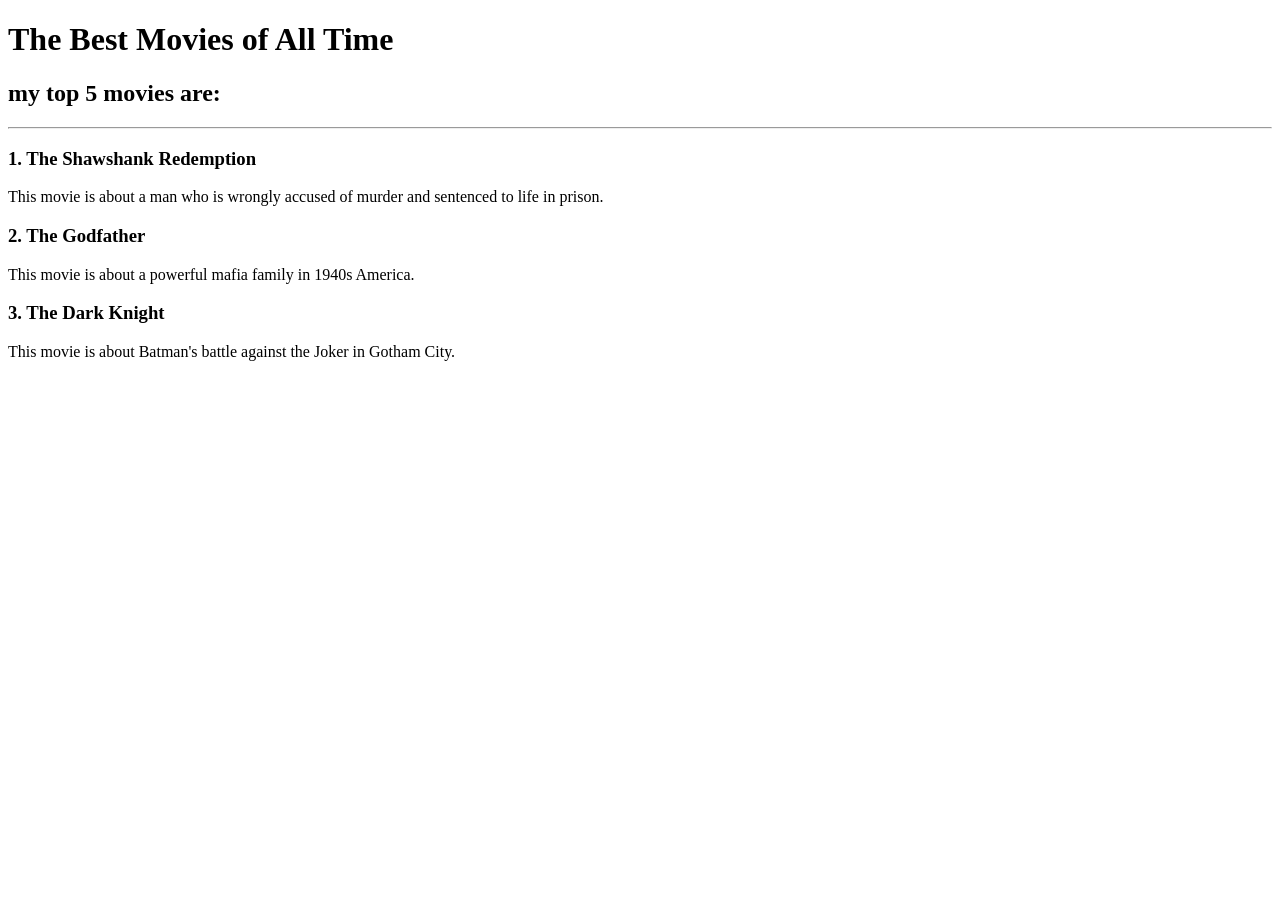
<file: 2.4 Movie Ranking Project/index.html>
<!-- Write your code below -->
<!doctype html>
<html lang="en">
  <head>
    <meta charset="UTF-8" />
    <meta name="viewport" content="width=device-width, initial-scale=1.0" />
    <title>movie ranking project</title>
  </head>
  <body>
    <h1>The Best Movies of All Time</h1>
    <h2>my top 5 movies are:</h2>

    <hr />

    <h3>1. The Shawshank Redemption</h3>
    <p>
      This movie is about a man who is wrongly accused of murder and sentenced
      to life in prison.
    </p>

    <h3>2. The Godfather</h3>
    <p>This movie is about a powerful mafia family in 1940s America.</p>

    <h3>3. The Dark Knight</h3>
    <p>This movie is about Batman's battle against the Joker in Gotham City.</p>
  </body>
</html>
</file>
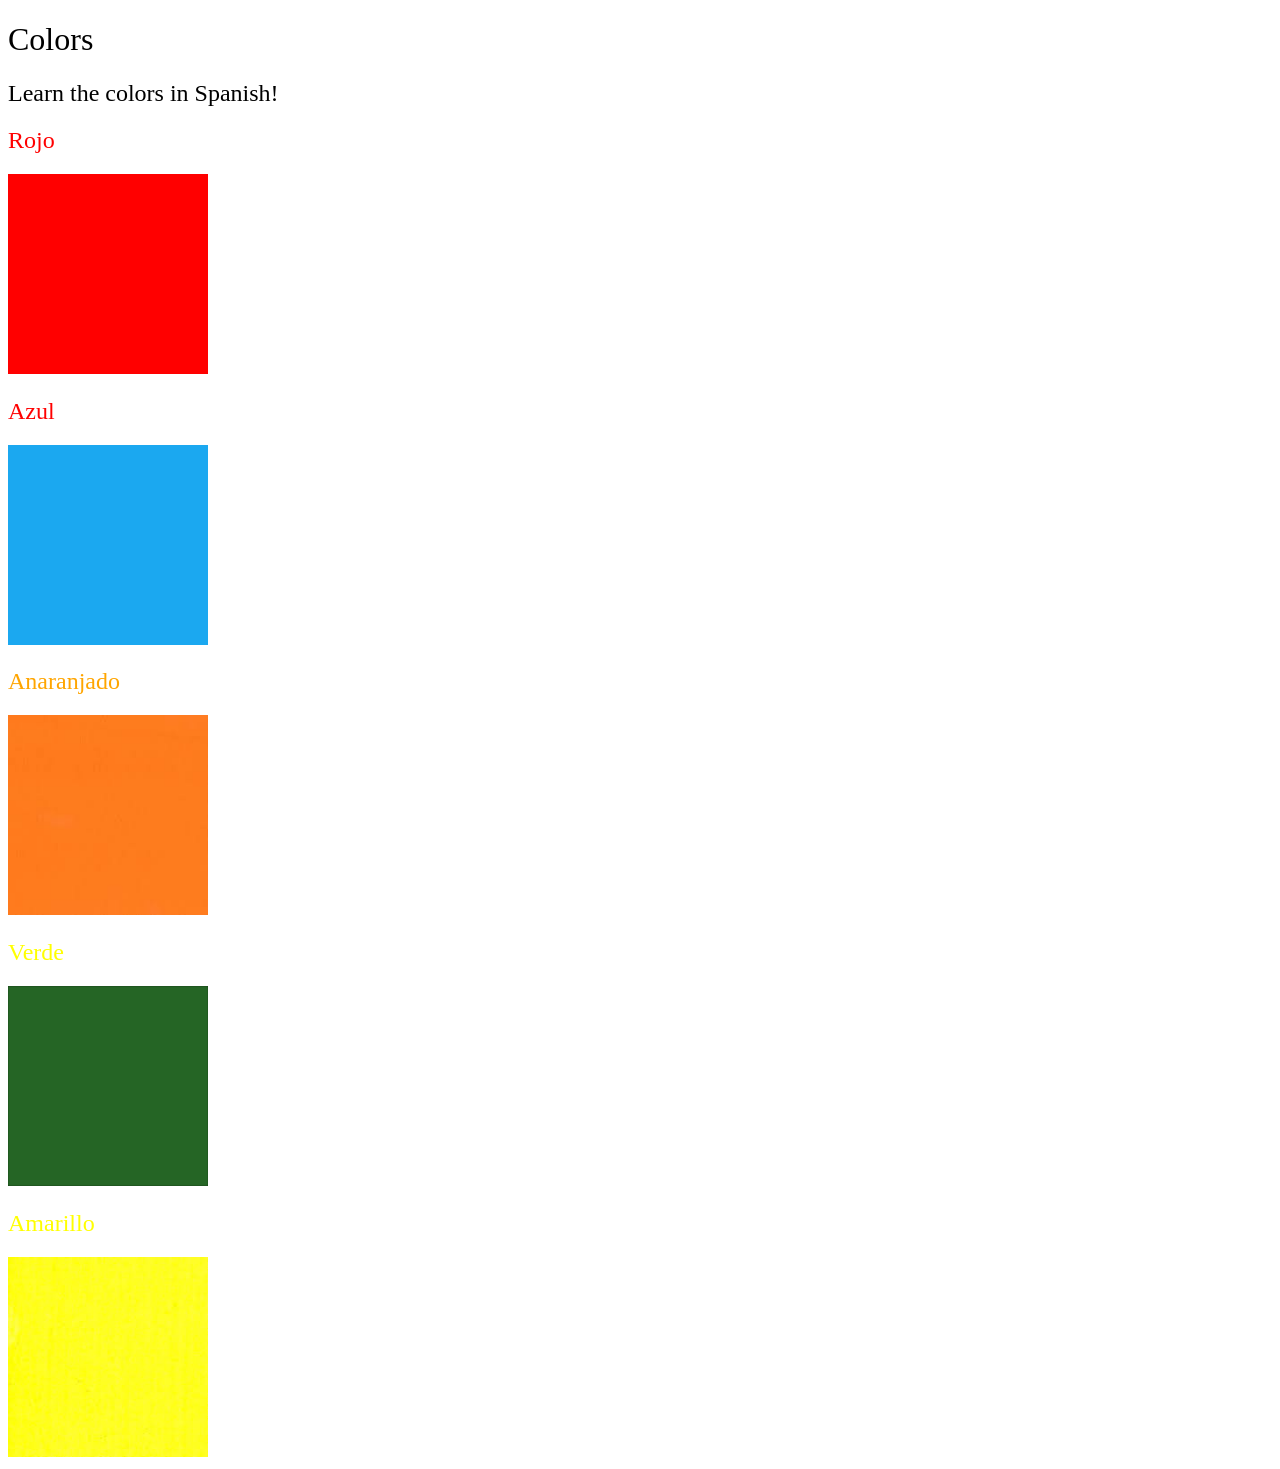
<file: Section 5 Introduction to CSS/5.4+Color+Vocab+Project/index.html>
<!doctype html>
<html lang="en">
  <head>
    <meta charset="UTF-8" />
    <title>Spanish Vocabulary</title>
    <link rel="stylesheet" href="./styles.css" />
  </head>

  <body>
    <h1>Colors</h1>
    <h2>Learn the colors in Spanish!</h2>
    <h2 class="color-title" id="red">Rojo</h2>
    <img src="./assets/images/red.png" alt="red" />

    <h2 class="color-title" id="blue">Azul</h2>
    <img src="./assets/images/blue.png" alt="blue" />

    <h2 class="color-title" id="orange">Anaranjado</h2>
    <img src="./assets/images/orange.png" alt="orange" />

    <h2 class="color-title" id="green">Verde</h2>
    <img src="./assets/images/green.png" alt="green" />

    <h2 class="color-title" id="yellow">Amarillo</h2>
    <img src="./assets/images/yellow.png" alt="yellow" />
  </body>
</html>

<!-- 
TODOs
IMPORTANT: You should not need to make ANY CHANGES to index.html
All code should be written in your CSS file.

1. Create a CSS file and incorporate it as an external stylesheet.
2. Use CSS to style each of the color titles to meaning. 
Hint: Use the id to help if you don't know the words in spanish.
3. Use CSS to change all the color titles to have "font-weight: normal;"
4. Use CSS (not HTML) to make all the images 200px heigh and 200px wide. 
Hint: 
https://developer.mozilla.org/en-US/docs/Web/CSS/height
https://developer.mozilla.org/en-US/docs/Web/CSS/width
-->
</file>
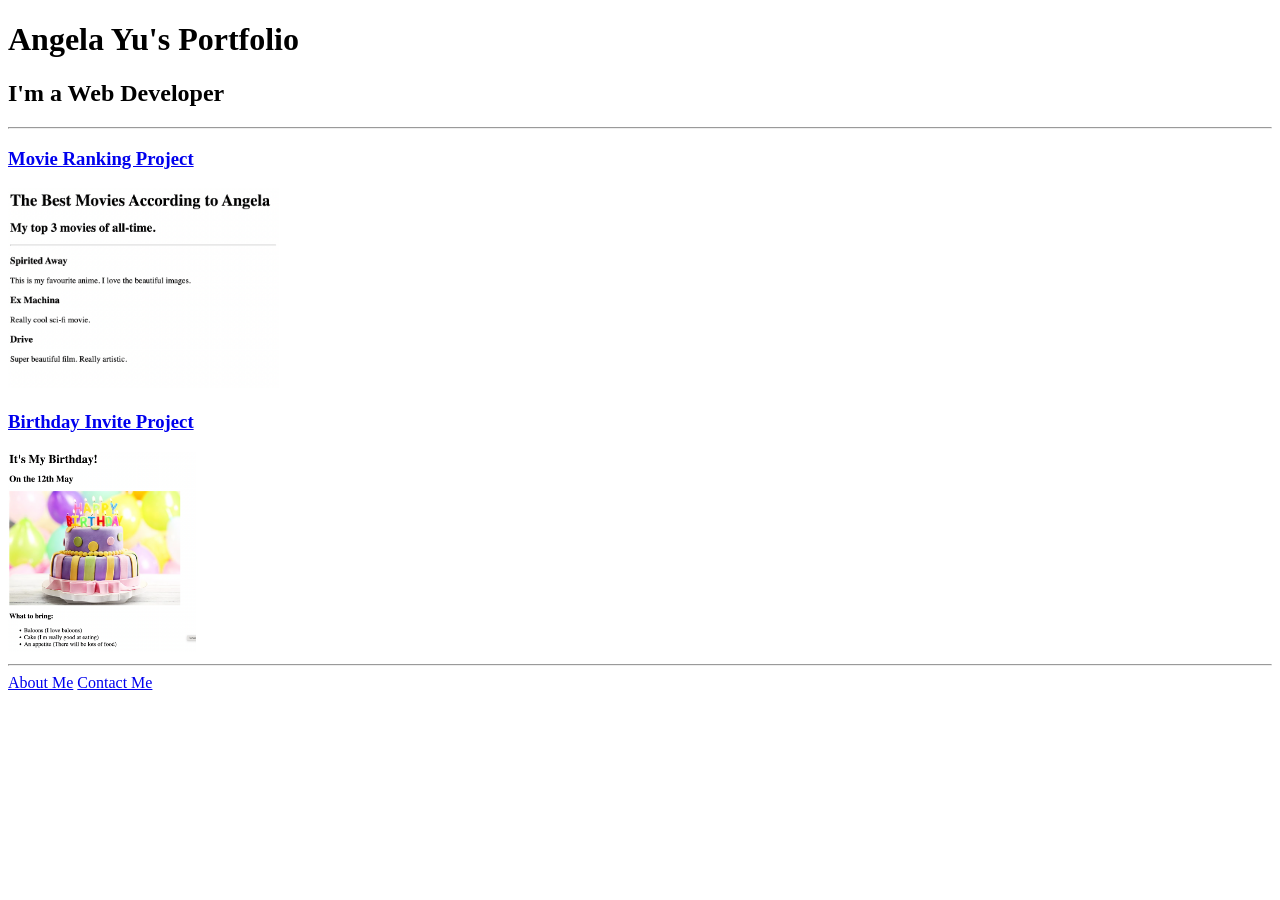
<file: Section 4 Multi-Page Websites/4.3 HTML Porfolio Project/solution.html>
<!DOCTYPE html>
<html lang="en">

<head>
  <meta charset="UTF-8">
  <title>Angela's Portfolio</title>
</head>

<body>
  <h1>Angela Yu's Portfolio</h1>
  <h2>I'm a Web Developer</h2>
  <hr />
  <h3><a href="./public/movie-ranking.html">Movie Ranking Project</a></h3>
  <img src="./assets/images/movie-ranking.png" height="200" alt="movie ranking project preview"/>
  <h3><a href="./public/birthday-invite.html">Birthday Invite Project</a></h3>
  <img src="./assets/images/birthday-invite.png" height="200" alt="birthday invite project preview"/>
  <hr />
  <a href="./public/about.html">About Me</a>
  <a href="./public/contact.html">Contact Me</a>
</body>

</html>
</file>
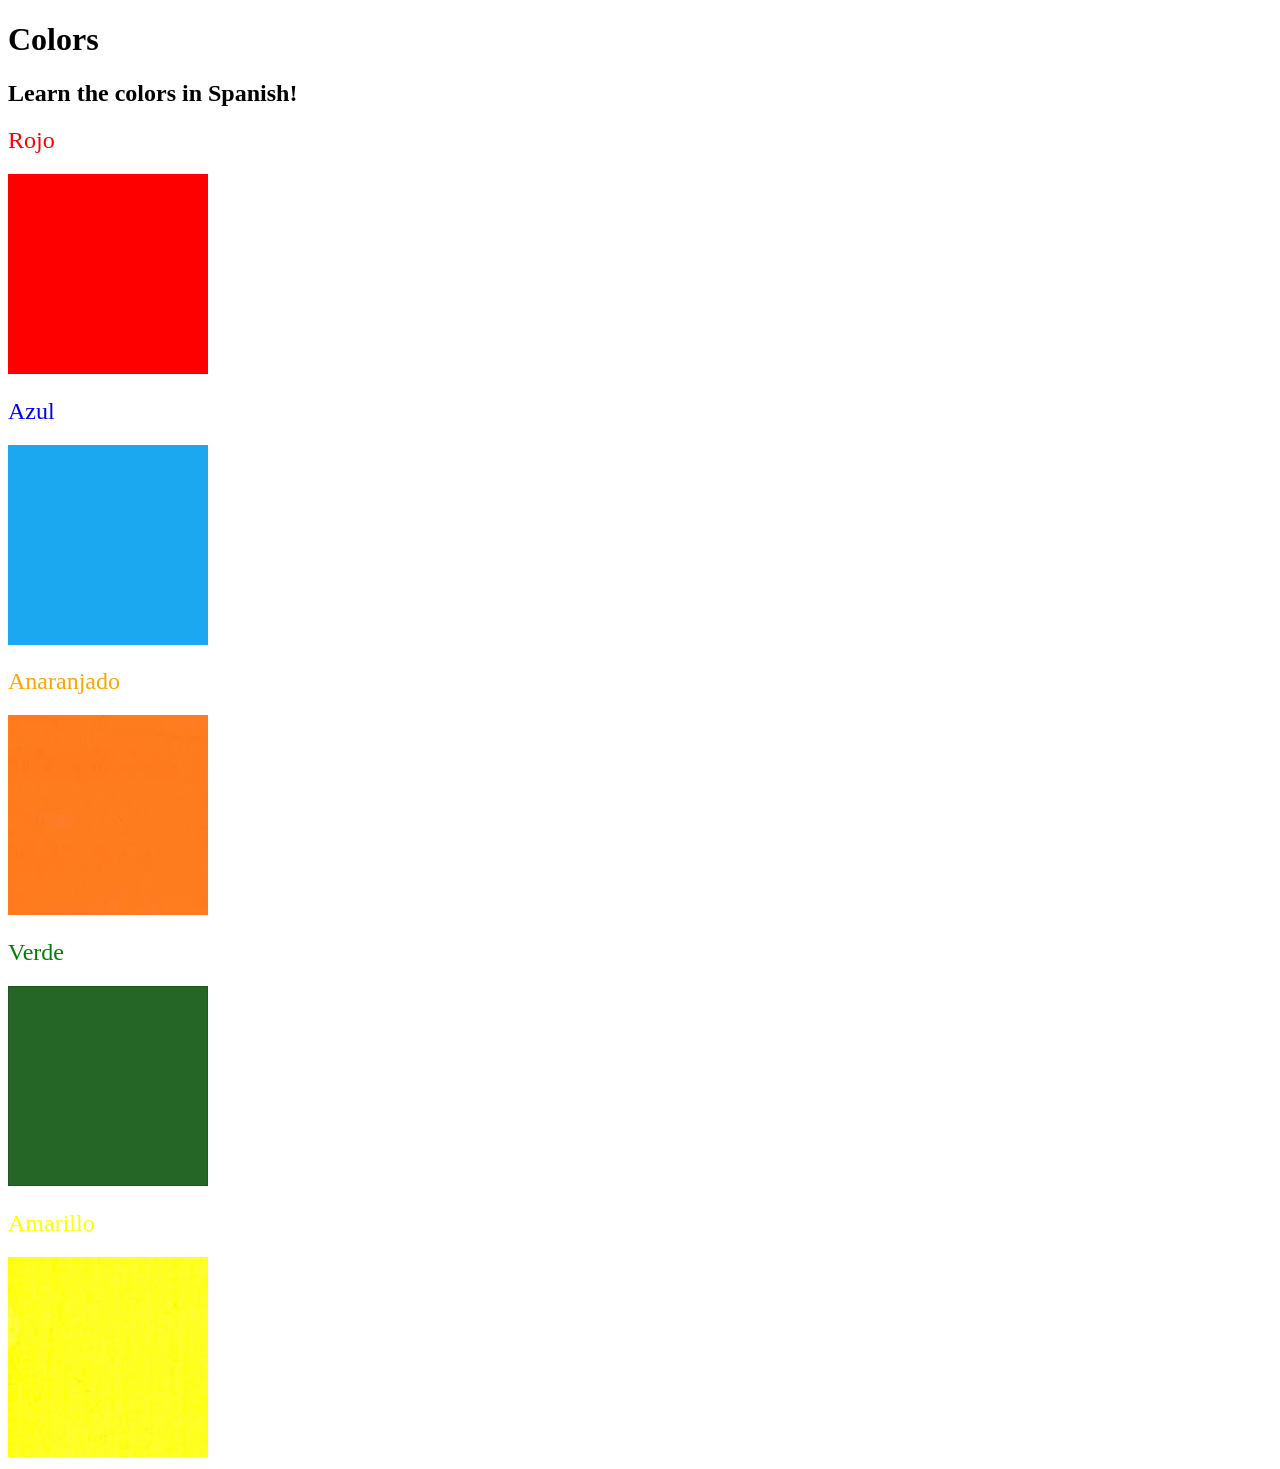
<file: Section 5 Introduction to CSS/5.4+Color+Vocab+Project/solution/solution.html>
<!DOCTYPE html>
<html lang="en">
  <head>
    <meta charset="UTF-8" />
    <title>Spanish Vocabulary</title>
    <link rel="stylesheet" href="./style.css" />
  </head>

  <body>
    <h1>Colors</h1>
    <h2>Learn the colors in Spanish!</h2>
    <h2 class="color-title" id="red">Rojo</h2>
    <img src="./assets/images/red.png" alt="red" />

    <h2 class="color-title" id="blue">Azul</h2>
    <img src="./assets/images/blue.png" alt="blue" />

    <h2 class="color-title" id="orange">Anaranjado</h2>
    <img src="./assets/images/orange.png" alt="orange" />

    <h2 class="color-title" id="green">Verde</h2>
    <img src="./assets/images/green.png" alt="green" />

    <h2 class="color-title" id="yellow">Amarillo</h2>
    <img src="./assets/images/yellow.png" alt="yellow" />
  </body>
</html>
</file>
<file: Section 5 Introduction to CSS/5.4+Color+Vocab+Project/styles.css>
* {
  font-weight: normal;
}

#red {
  color: red;
}

#green {
  color: yellow;
}

#blue {
  color: red;
}

#orange {
  color: orange;
}

#yellow {
  color: yellow;
}

img {
  width: 200px;
  height: 200px;
}
</file>
<file: Section 5 Introduction to CSS/5.4+Color+Vocab+Project/solution/style.css>
img {
  height: 200px;
  width: 200px;
}

.color-title {
  font-weight: normal;
}

#red {
  color: red;
}

#blue {
  color: blue;
}

#orange {
  color: orange;
}

#green {
  color: green;
}

#yellow {
  color: yellow;
}
</file>
